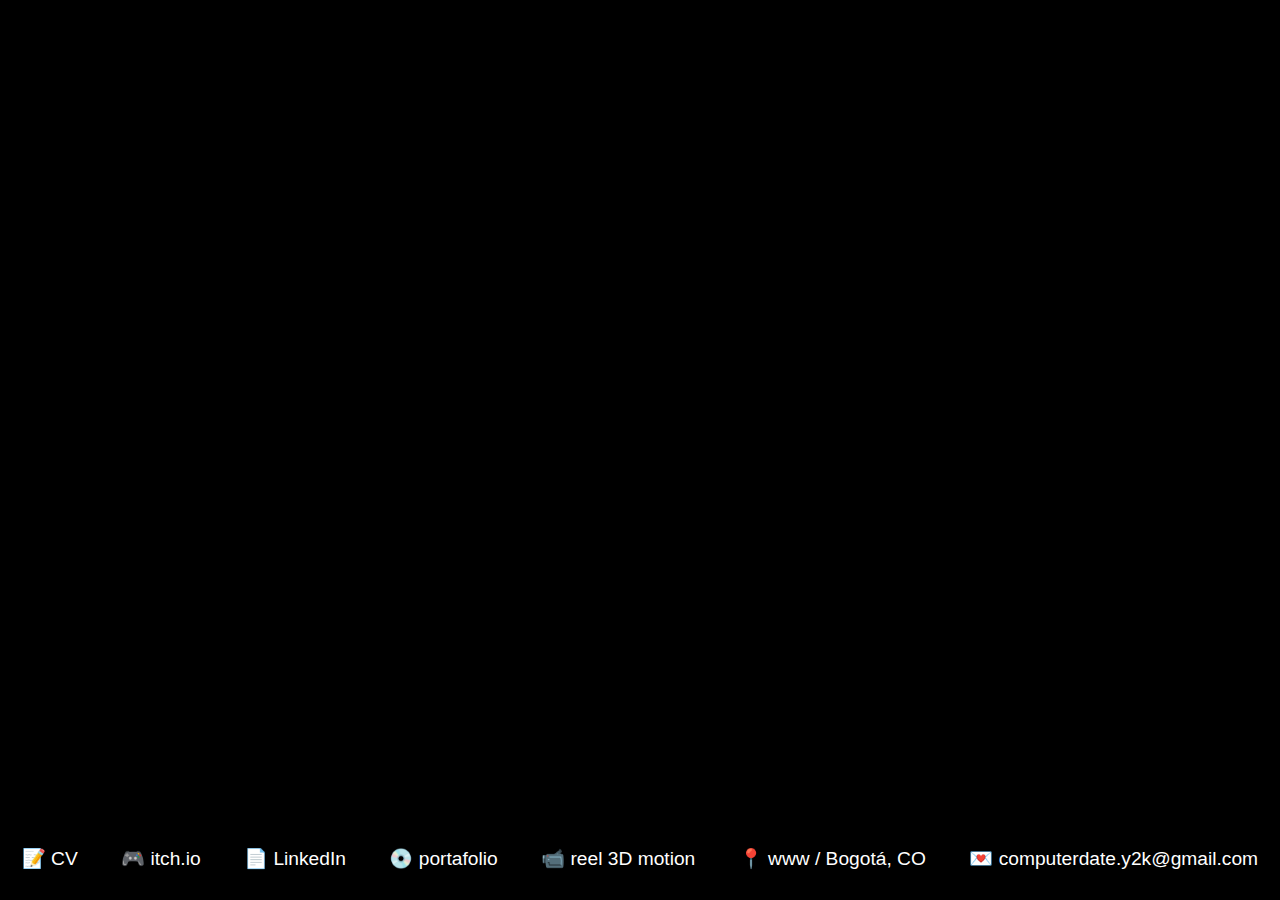
<file: ciber/index.html>
<!DOCTYPE html>
<head>
<title> 🟄 Sebastián Mira 🟄 </title>
<meta name="description" content="ciberalbañil">
<meta charset="utf-8">
<meta name="viewport" content="width=device-width, initial-scale=1.0">
<meta name="viewport" content="width=device-width, user-scalable=no, minimum-scale=1.0, maximum-scale=1.0">
<meta name="og:title" property="og:title" content="👨‍💻" />
<meta name="og:description" property="og:description" content="💥" />
<meta property="og:image" content="https://d2w9rnfcy7mm78.cloudfront.net/10642531/original_f016f41234a03bdacd622af6c141af4b.png?1612765300?bc=0" />
<link rel="shortcut icon" href="https://d2w9rnfcy7mm78.cloudfront.net/10642531/original_f016f41234a03bdacd622af6c141af4b.png?1612765300?bc=0">
<link rel="preconnect" href="https://fonts.gstatic.com">
<link href="https://fonts.googleapis.com/css2?family=Roboto+Mono:ital,wght@1,700&display=swap" rel="stylesheet">
<link rel="stylesheet" type="text/css" href="style.css">
</head>


<!-- Google tag (gtag.js) -->
<script async src="https://www.googletagmanager.com/gtag/js?id=G-YGPZXHL53J"></script>
<script>
  window.dataLayer = window.dataLayer || [];
  function gtag(){dataLayer.push(arguments);}
  gtag('js', new Date());

  gtag('config', 'G-YGPZXHL53J');
</script>


<body>


    <div class="fullscreen">
        <div class="video">
          <div class="vimeo-wrapper">
            <iframe
              src="https://player.vimeo.com/video/933501502?h=faeb5ada66&autoplay=1&quality=720p&loop=1&title=0&byline=0&portrait=0&controls=0&playsinline=0&background=1"
              width="854"
              height="480"
              frameborder="0"
              allow="autoplay; fullscreen= "
              allign="center; "
            ></iframe>
          </div>
        </div>
    

        
    <script>
        document.querySelector('#container').setAttribute("onclick", "location.href='./residencia/index.html'");

        if (screen.width <= 500) {
        document.location = 'movil/index.html';
        }
      </script>


</body>


<footer> 
  <!--banner-->   
  <div class="marquee">
    <div class="marquee__content">

      <ul class="list-inline">
        <li><a href="./Assets/SebastianMira_CV_2023.pdf" target="_blank">  📝 CV </a></li>
        <li><a href="https://argamasa.itch.io/" target="_blank"> 🎮 itch.io </a></li>
        <li><a href="https://www.linkedin.com/in/sebastianmira/" target="_blank">  📄 LinkedIn </a></li>
        <li><a href="./Assets/SebastianMira_Portafolio3D_2023_compressed.pdf" target="_blank"> 💿 portafolio </a></li>
        <li><a href="https://vimeo.com/593657355/fc4bcc95ac" target="_blank"> 📹 reel 3D motion </a></li>
        <li>📍 www / Bogotá, CO</li>
        <li><a href="mailto:computerdate.y2k@gmail.com?subject=Hola"> 💌 computerdate.y2k@gmail.com </a></li>
      </ul>
    
      <ul class="list-inline">
        <li><a href="./Assets/SebastianMira_CV_2023.pdf" target="_blank">  📝 CV </a></li>
        <li><a href="https://argamasa.itch.io/" target="_blank"> 🎮 itch.io </a></li>
        <li><a href="https://www.linkedin.com/in/sebastianmira/" target="_blank">  📄 LinkedIn </a></li>
        <li><a href="./Assets/SebastianMira_Portafolio3D_2023_compressed.pdf" target="_blank"> 💿 portafolio </a></li>
        <li><a href="https://vimeo.com/593657355/fc4bcc95ac" target="_blank"> 📹 reel 3D motion </a></li>
        <li>📍 www / Bogotá, CO</li>
        <li><a href="mailto:computerdate.y2k@gmail.com?subject=Hola"> 💌 computerdate.y2k@gmail.com </a></li>
      </ul>

      <ul class="list-inline">
        <li><a href="./Assets/SebastianMira_CV_2023.pdf" target="_blank">  📝 CV </a></li>
        <li><a href="https://argamasa.itch.io/" target="_blank"> 🎮 itch.io </a></li>
        <li><a href="https://www.linkedin.com/in/sebastianmira/" target="_blank">  📄 LinkedIn </a></li>
        <li><a href="./Assets/SebastianMira_Portafolio3D_2023_compressed.pdf" target="_blank"> 💿 portafolio </a></li>
        <li><a href="https://vimeo.com/593657355/fc4bcc95ac" target="_blank"> 📹 reel 3D motion </a></li>
        <li>📍 www / Bogotá, CO</li>
        <li><a href="mailto:computerdate.y2k@gmail.com?subject=Hola"> 💌 computerdate.y2k@gmail.com </a></li>
      </ul>
      
    </div>
  </div>
</footer>




</html>
</file>
<file: ciber/style.css>
body {
    background-color: black;
    background-size: contain;
    background-position: center center;
    background-repeat: no-repeat;
    background-attachment: fixed;
    background-size: cover;
    height: 100%;
    font-family: 'Dia', helvetica, arial, sans-serif;
    font-style: normal;
    font-size: 1.5vw;  
    color: white;
    overflow: hidden;
         
    }




    .vimeo-wrapper {
        position: fixed;
    
        top: 0;
        left: 0;
        width: 100%;
        height: 100%;
        z-index: -1;
        pointer-events: none;
        overflow: hidden;
    }
    
    .vimeo-wrapper iframe {
        width: 100vw;
        height: 56.25vw; /* Given a 16:9 aspect ratio, 9/16*100 = 56.25 */
        min-height: 100vh;
        min-width: 177.77vh; /* Given a 16:9 aspect ratio, 16/9*100 = 177.77 */
        position: absolute;
        top: 50%;
        left: 50%;
        transform: translate(-50%, -50%);
    }
      

    

.opencall {
  float: right;
  padding: 5px;
  position: fixed;
  bottom: 50%;
  right: -7%;
  font-size: 1.5vw;
  z-index: 100;
  transform: rotate(0.25turn);
  position: center center;
/*  animation-name: spin3D;
    animation-duration: 6s;
    animation-iteration-count: infinite;
    /* linear | ease | ease-in | ease-out | ease-in-out */
/*animation-timing-function: linear;*/
}  



@keyframes spin3D {
  from { transform: rotateY(0deg) }
  to { transform: rotateY(360deg) }
}

.nowshowing {
  float: auto;
  padding: 5px;
  position: relative;
  z-index: 100;
  position: center center;
  animation-name: spin3D;
  animation-duration: 6s;
  animation-iteration-count: infinite;
    /* linear | ease | ease-in | ease-out | ease-in-out */
  animation-timing-function: linear;
  filter: drop-shadow(0 0 1rem rgb(0, 0, 0));
}  

.responsive{
  max-width:1000%;
  max-height:1000%;
}

.center{
 position: absolute;
 top: 50%;
 left: 50%; 
 transform: scale(0.5) translate(-100%, 270%);
}



    
    


      
#myVideo {
  object-fit: cover;
  width: 100vw;
  height: 100vh;
  position: fixed;
  top: 0;
  left: 0;
}





.hover {
pointer-events: none;
display: inline-block;
position: absolute;
}

a:link {
color:white;
text-decoration: none;
}
a:visited {
color:white;
text-decoration: none;
}
a:hover {
color:white;
text-decoration: none;
}


/*banner open call*/
.marquee a:link {
  color:white;
  text-decoration: none;
  background-color: none;
  }
  .marquee a:visited {
  color:white;
  text-decoration: none;
  background-color: none;
  }
  .marquee a:hover {
  text-decoration: underline;
  color: #ff0000;
  background-color: none;
  /*font-family: 'Playfair Display', serif;*/
  text-shadow: 0 0 20px #ff0000;
  }
       

            
.marquee {
  margin: 0 auto;
  width: 100%;
  height: 30px;
  white-space: nowrap;
  overflow: hidden;
  box-sizing: border-box;
  position: fixed;
  bottom: 3%;
  left: 0%;
  padding-top: 6px;
  padding-bottom: 3px;
  background-color: black;
  font-family: 'Dia', helvetica, arial, sans-serif;
}
.marquee:before,
.marquee:after {
  position: absolute;
  top: 0;
  width: 50px;
  height: 30px;
  content: "";
  z-index: 1;
}
/*
.marquee:before {
  left: 0;
  background: linear-gradient(to right, #ccc 10%, transparent 80%);
}
.marquee:after {
  right: 0;
  background: linear-gradient(to left, #ccc 10%, transparent 80%);
}
*/
.marquee__content {
  width: 300%;
  display: flex;
  line-height: 20px;
  animation: marquee 40s linear infinite forwards;
  
}
.marquee__content:hover {
  animation-play-state: paused;
}
.list-inline {
  display: flex;
  justify-content: space-around;
  width: 33.33%;
  /* reset list */
  list-style: none;
  padding: 0;
  
  margin: 0;
}
@keyframes marquee {
  0% {
    transform: translateX(0);
  }
  100% {
    transform: translateX(-66.6%);
  }
}



@media screen and (max-width: 600px) {


  html{
    background-image: url('./assets/vrn_movil.png');
    }

    
  }
</file>
